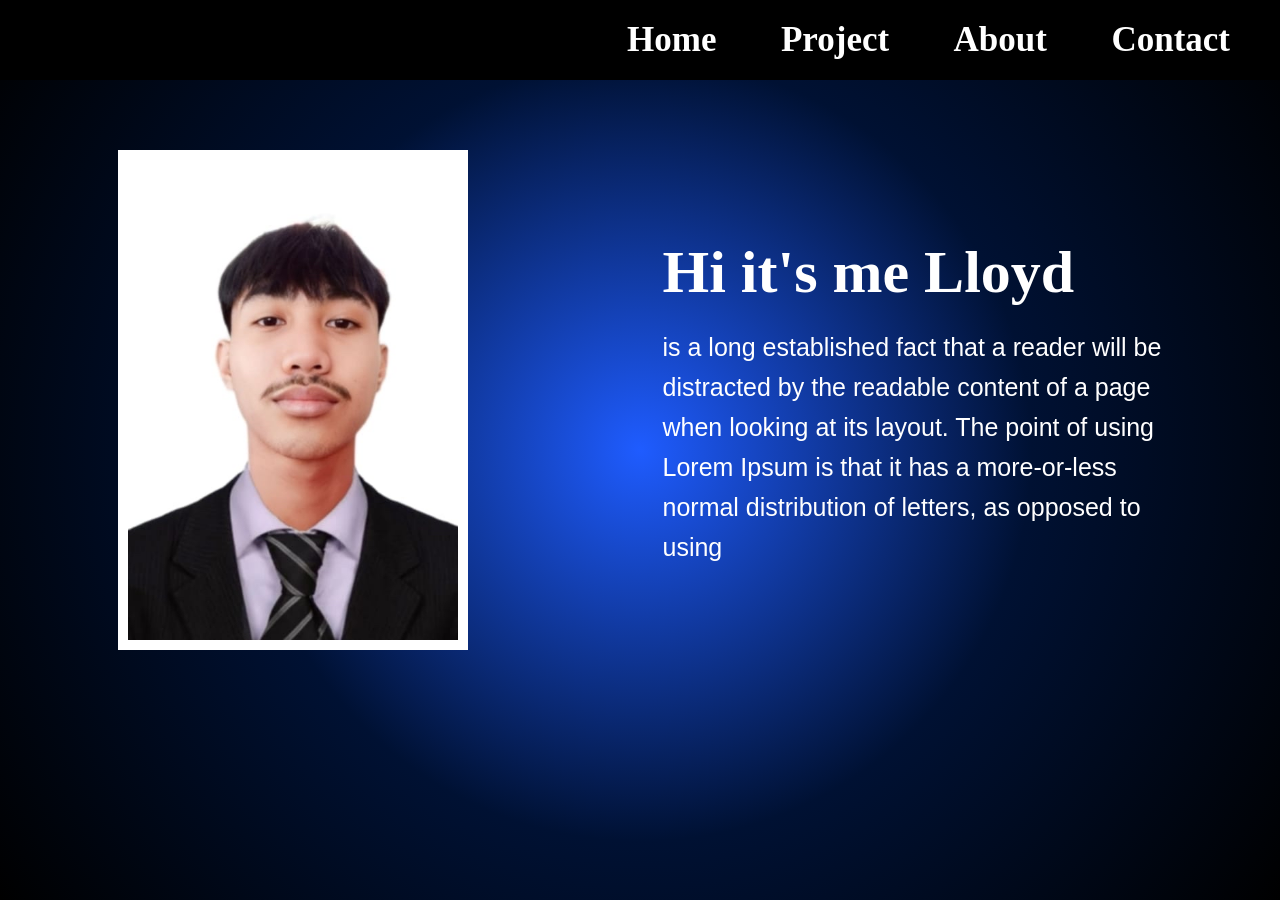
<file: index.html>
<!DOCTYPE html>
<html>
<head>
    <title>Portfolio</title>
    <link rel="stylesheet" href="style.css">
</head>
<body>

    <nav class="navbar">
        <a href="index.html">Home</a>
        <a href="project.html">Project</a>
        <a href="about.html">About</a>
        <a href="contact.html">Contact</a>
    </nav>

    <div class="main">

        <div class="left">
            <img src="lloyda.jpg" alt="profile">
        </div>

        <div class="right">
            <h1>Hi it's me Lloyd</h1>
            <p>
                is a long established fact that a reader will be distracted by the readable
                content of a page when looking at its layout. The point of using Lorem Ipsum
                is that it has a more-or-less normal distribution of letters, as opposed to using
            </p>
        </div>

    </div>

</body>
</html>
</file>
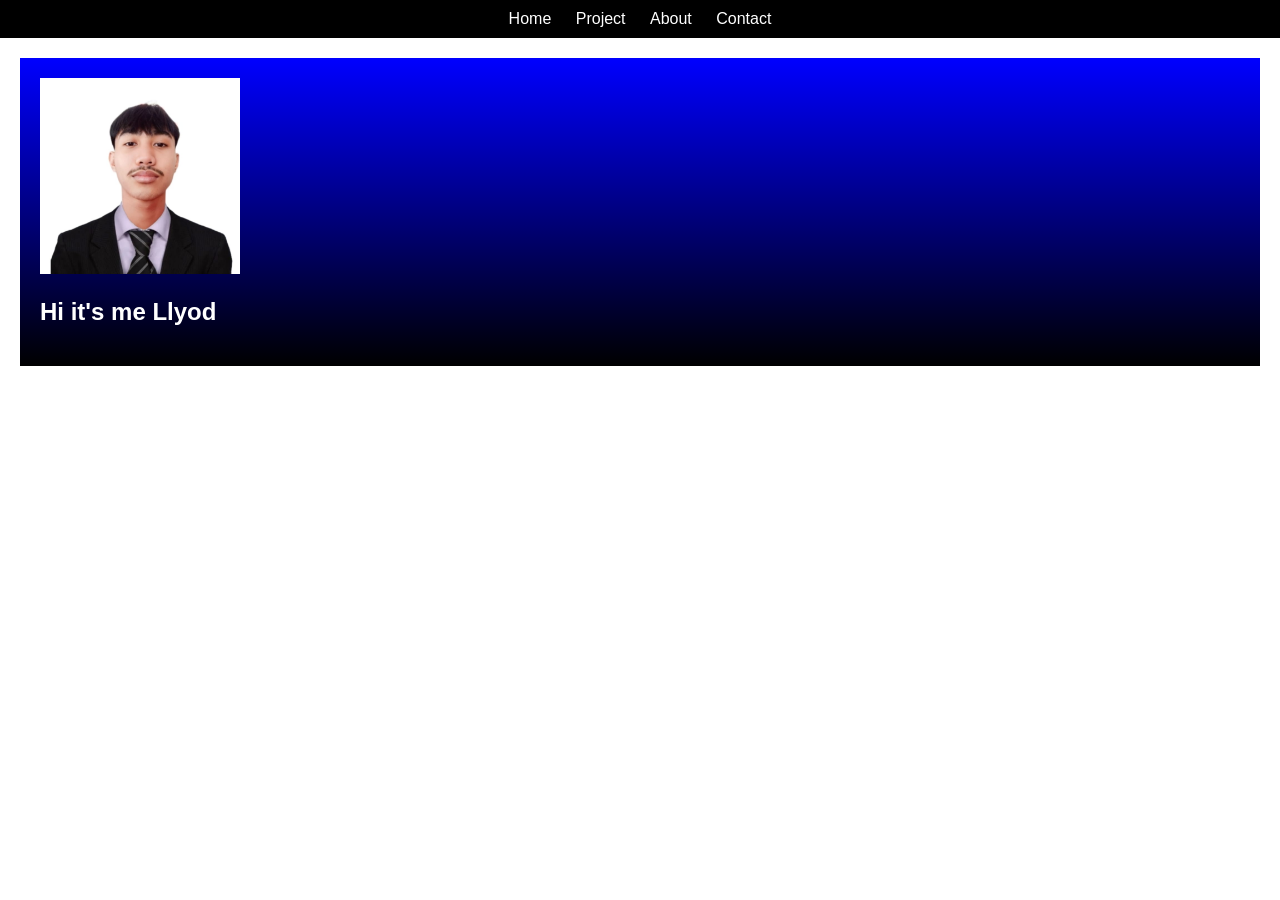
<file: ASSET/index.html>
<!DOCTYPE html>
<html>
<head>
    <title>Simple Page</title>
    <link rel="stylesheet" href="style.css">
</head>
<body>

<div class="nav">
    <a href="#">Home</a>
    <a href="#">Project</a>
    <a href="#">About</a>
    <a href="#">Contact</a>
</div>

<div class="box">
    <img src="jl.jpg.jpg" alt="profile">

    <div class="text">
        <h2>Hi it's me Llyod</h2>
    </div>
</div>

</body>
</html>
</file>
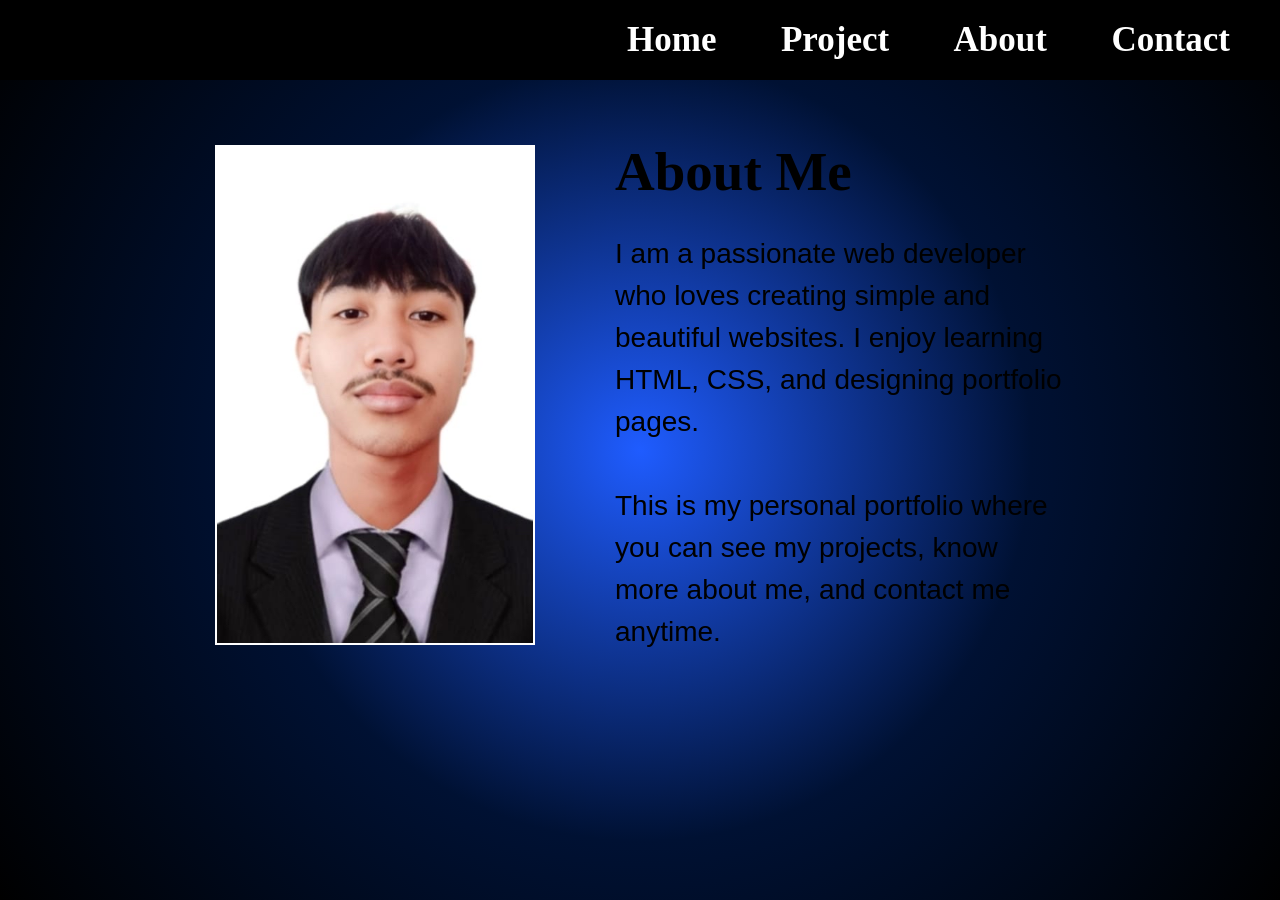
<file: about.html>
<!DOCTYPE html>
<html lang="en">
<head>
    <title>Simple Portfolio</title>
    <link rel="stylesheet" href="style.css">
</head>
<body>

    <!-- Navigation -->
    <nav class="navbar">
        <a href="index.html">Home</a>
        <a href="project.html">Project</a>
        <a href="about.html">About</a>
        <a href="contact.html">Contact</a>
    </nav>

    <!-- About Section -->
    <section class="about-container">

        <div class="image-box">
            <img src="lloyda.jpg" alt="profile">
        </div>

        <div class="text-box">
            <h1>About Me</h1>
            <p>
                I am a passionate web developer who loves creating simple
                and beautiful websites. I enjoy learning HTML, CSS, and
                designing portfolio pages.
                <br><br>
                This is my personal portfolio where you can see my projects,
                know more about me, and contact me anytime.
            </p>
        </div>

    </section>

</body>
</html>
</file>
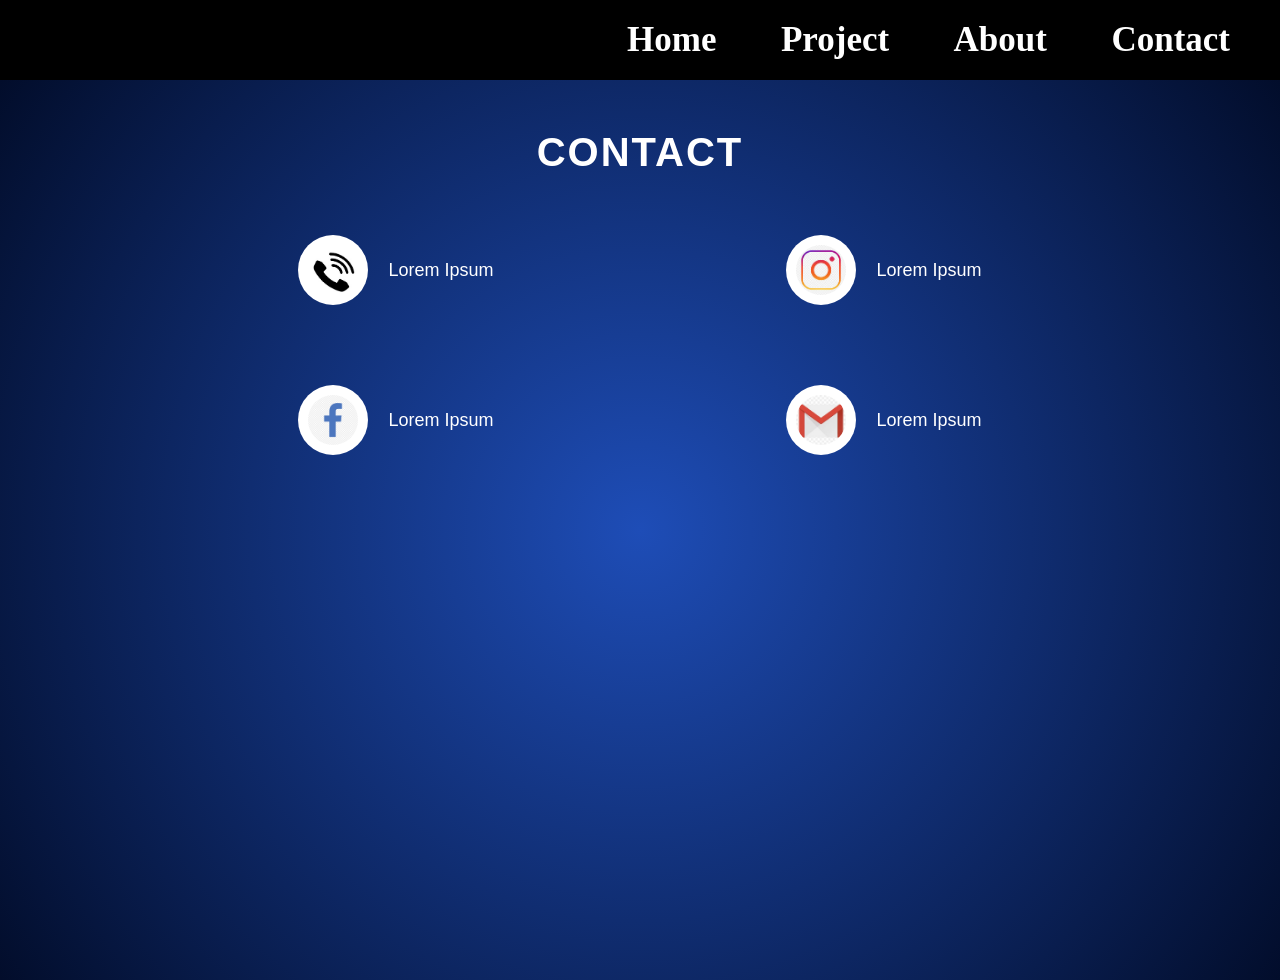
<file: contact.html>
<!DOCTYPE html>
<html lang="en">
<head>
    <meta charset="UTF-8">
    <title>Contact Page</title>
    <link rel="stylesheet" href="style.css">

    <!-- Font Awesome for icons -->
    <link rel="stylesheet" href="style.css">
</head>
<body>

    <!-- Navbar -->
    <nav class="navbar">
        <a href="index.html">Home</a>
        <a href="project.html">Project</a>
        <a href="about.html">About</a>
        <a href="contact.html">Contact</a>
    </nav>

<section class="contact">
    <h1>CONTACT</h1>

    <div class="contact-container">
        <div class="contact-box">
            <img src="telephone.png" alt="Phone">
            <p>Lorem Ipsum</p>
        </div>

        <div class="contact-box">
            <img src="ig-jl.jpg" alt="Instagram">
            <p>Lorem Ipsum</p>
        </div>

        <div class="contact-box">
            <img src="fb-jl.png" alt="Facebook">
            <p>Lorem Ipsum</p>
        </div>

        <div class="contact-box">
            <img src="gmail-jl.jpg" alt="Email">
            <p>Lorem Ipsum</p>
        </div>
    </div>
</section>

</body>
</html>
</file>
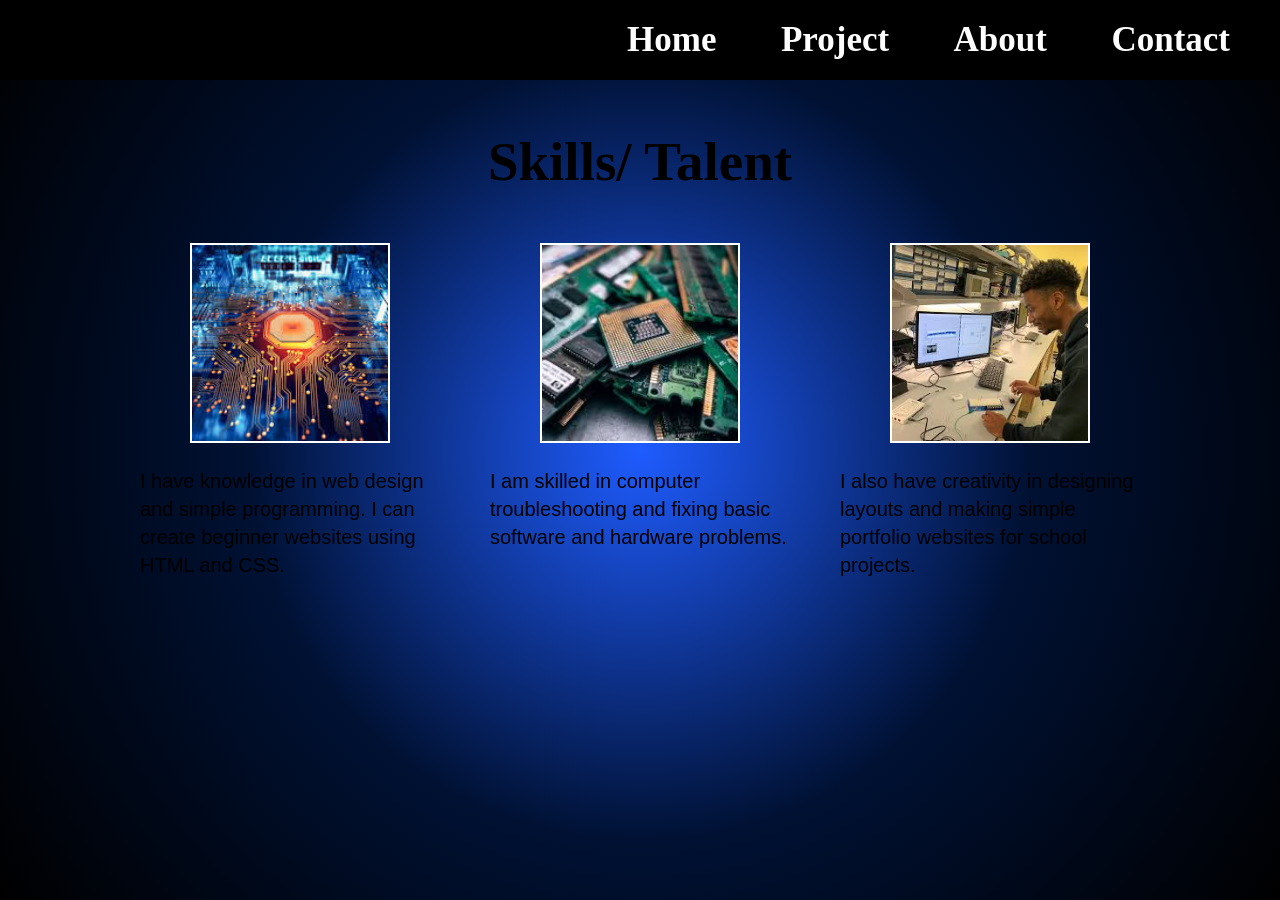
<file: project.html>
<!DOCTYPE html>
<html lang="en">
<head>
    <title>Skills Talent</title>
    <link rel="stylesheet" href="style.css">
</head>
<body>

    <!-- Navbar -->
    <nav class="navbar">
        <a href="index.html">Home</a>
        <a href="project.html">Project</a>
        <a href="about.html">About</a>
        <a href="contact.html">Contact</a>
    </nav>

    <!-- Skills Section -->
    <section class="skills">

        <h1>Skills/ Talent</h1>

        <div class="box-container">

            <div class="card">
                <img src="com.jpg" alt="This is an AI Development">
                <p>
                    I have knowledge in web design and simple programming.
                    I can create beginner websites using HTML and CSS.
                </p>
            </div>

            <div class="card">
                <img src="com2.jpg" alt="This is an AI Development">
                <p>
                    I am skilled in computer troubleshooting and fixing
                    basic software and hardware problems.
                </p>
            </div>

            <div class="card">
                <img src="com3.jpg" alt="This is an AI Development">
                <p>
                    I also have creativity in designing layouts and making
                    simple portfolio websites for school projects.
                </p>
            </div>

        </div>

    </section>

</body>
</html>
</file>
<file: style.css>
*{
    margin:0;
    padding:0;
    box-sizing:border-box;
    font-family:Arial, Helvetica, sans-serif;
}

body{
    background: radial-gradient(circle, #1f5cff, #001133, black);
    height:100vh;
}

/* NAVBAR */
.navbar{
    width:100%;
    background:black;
    padding:20px;
    text-align:right;
}

.navbar a{
    color:white;
    text-decoration:none;
    margin:30px;
    font-size:35px;
    font-weight:bold;
    font-family:Georgia;
}

/* Navigation */


/* About Section */
.about-container{
    display:flex;
    justify-content:center;
    align-items:center;
    gap:80px;
    padding:60px;
}

.image-box img{
    width:320px;
    height:500px;
    object-fit:cover;
    border:2px solid white;
}

.text-box{
    width:450px;
}

.text-box h1{
    font-size:55px;
    margin-bottom:30px;
    font-family:Georgia;
}

.text-box p{
    font-size:28px;
    line-height:1.5;
}

/* MAIN SECTION */
.main{
    display:flex;
    justify-content:space-around;
    align-items:center;
    margin-top:50px;
    padding:20px;
}

/* LEFT IMAGE */
.left img{
    width:350px;
    height:500px;
    object-fit:cover;
    background:white;
    padding:10px;
}

/* RIGHT TEXT */
.right{
    width:500px;
    color:white;
}

.right h1{
    font-size:60px;
    font-family:Georgia;
    margin-bottom:20px;
}

.right p{
    font-size:25px;
    line-height:40px;
}



/* Skills Section */
.skills{
    text-align:center;
    padding:50px;
}

.skills h1{
    font-size:55px;
    margin-bottom:50px;
    font-family:Georgia;
}

.box-container{
    display:flex;
    justify-content:center;
    gap:50px;
}

.card{
    width:300px;
}

.card img {
    width: 200px;
    height: 200px;
    object-fit:cover;
    border:2px solid white;
}

.card p{
    margin-top:20px;
    font-size:20px;
    line-height:1.4;
    text-align:left;
}

body {
    margin: 0;
    font-family: Arial, sans-serif;
}

/* Section Styling */
.contact {
    height: 100vh;
    background: radial-gradient(circle, #1e4db7, #020d2b);
    color: white;
    text-align: center;
    padding-top: 50px;
}

.contact h1 {
    font-size: 40px;
    margin-bottom: 60px;
    letter-spacing: 2px;
}

/* Layout */
.contact-container {
    display: grid;
    grid-template-columns: repeat(2, 1fr);
    gap: 80px;
    width: 70%;
    margin: auto;
}

/* Box Styling */
.contact-box {
    display: flex;
    align-items: center;
    justify-content: center;
    gap: 20px;
}

/* Image Styling (circle look) */
.contact-box img {
    width: 70px;
    height: 70px;
    background: white;
    border-radius: 50%;
    padding: 10px;
    object-fit: contain;
}

/* Text */
.contact-box p {
    font-size: 18px;
}
</file>
<file: ASSET/style.css>
body {
    font-family: Arial;
    margin: 0;
}

.nav {
    background: black;
    padding: 10px;
    text-align: center;
}

.nav a {
    color: white;
    margin: 10px;
    text-decoration: none;
}

.box {
    background: linear-gradient(blue, black);
    color: white;
    margin: 20px;
    padding: 20px;
}

.box img {
    width: 200px;
}

.text {
    margin-top: 10px;
}
</file>
